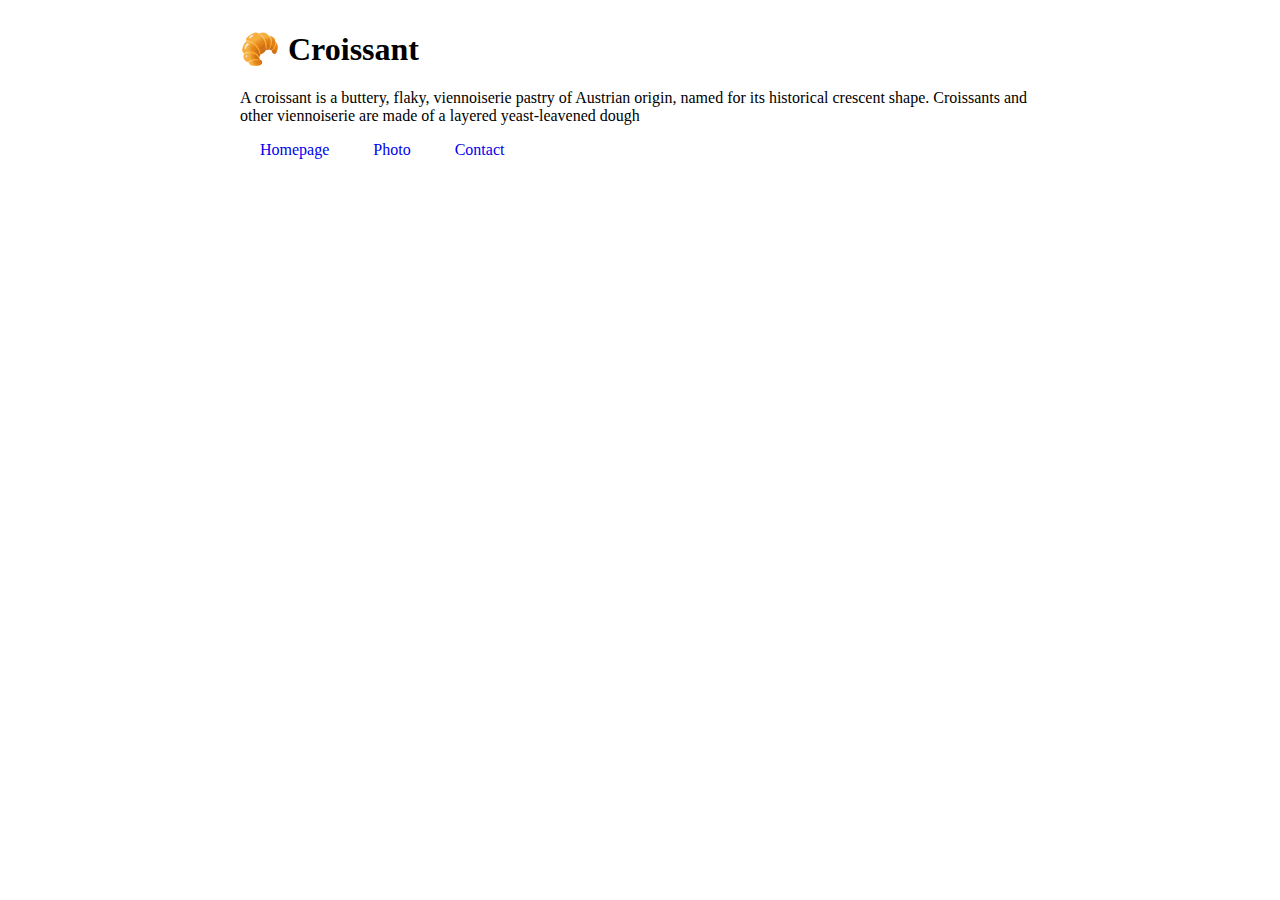
<file: index.html>
<!DOCTYPE html>
<html lang="en">
  <head>
    <meta charset="UTF-8" />
    <meta http-equiv="X-UA-Compatible" content="IE=edge" />
    <meta name="viewport" content="width=device-width, initial-scale=1.0" />
    <title>The best croissant in New York - Croissant.com</title>
    <meta name="description" content="Taste the best croissant in town" />
    <link rel="stylesheet" href="/css/styles.css" />
    <link
      href="https://cdn.jsdelivr.net/npm/bootstrap@5.2.2/dist/css/bootstrap.min.css"
      rel="stylesheet"
      integrity="sha384-Zenh87qX5JnK2Jl0vWa8Ck2rdkQ2Bzep5IDxbcnCeuOxjzrPF/et3URy9Bv1WTRi"
      crossorigin="anonymous"
    />
  </head>
  <body>
    <div class="container text-center">
      <h1>🥐 Croissant</h1>
      <p>
        A croissant is a buttery, flaky, viennoiserie pastry of Austrian origin,
        named for its historical crescent shape. Croissants and other
        viennoiserie are made of a layered yeast-leavened dough
      </p>
      <footer>
        <a href="/" title="Home"> Homepage</a>
        <a href="/photo.html" title="Croissant photo"> Photo</a>
        <a href="/contact.html" title="Contact Croissant.com"> Contact</a>
      </footer>
    </div>
  </body>
</html>
</file>
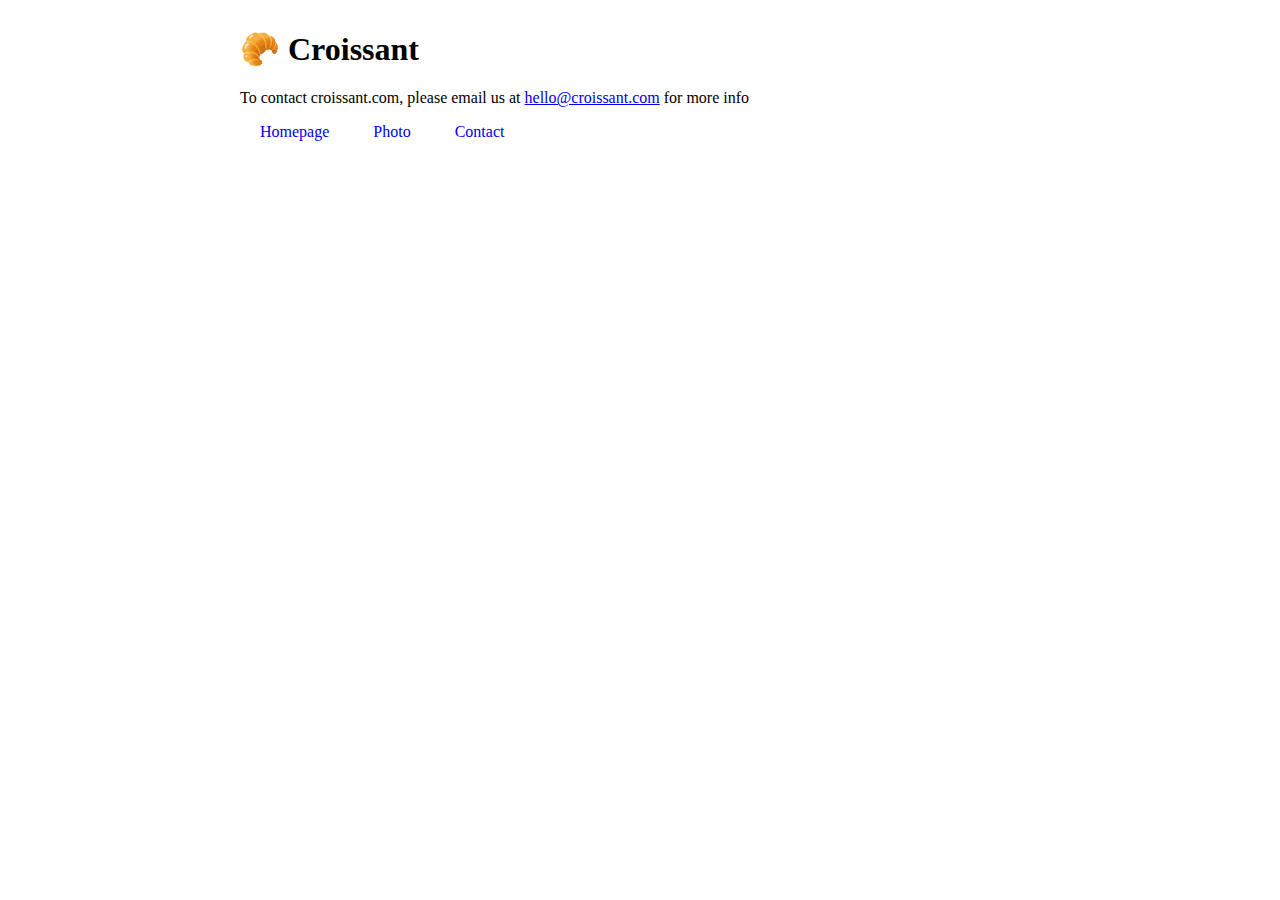
<file: contact.html>
<!DOCTYPE html>
<html lang="en">
  <head>
    <meta charset="UTF-8" />
    <meta http-equiv="X-UA-Compatible" content="IE=edge" />
    <meta name="viewport" content="width=device-width, initial-scale=1.0" />
    <title>Contact us - Croissant.com</title>
    <meta
      name="description"
      content="Contact croissant.com to learn more about our homemade croissants"
    />
    <link rel="stylesheet" href="/css/styles.css" />
    <link
      href="https://cdn.jsdelivr.net/npm/bootstrap@5.2.2/dist/css/bootstrap.min.css"
      rel="stylesheet"
      integrity="sha384-Zenh87qX5JnK2Jl0vWa8Ck2rdkQ2Bzep5IDxbcnCeuOxjzrPF/et3URy9Bv1WTRi"
      crossorigin="anonymous"
    />
  </head>
  <body>
    <div class="container text-center">
      <h1>🥐 Croissant</h1>
      <p>
        To contact croissant.com, please email us at
        <a href="mailto:hello@croissant.com">hello@croissant.com</a> for more
        info
      </p>

      <footer>
        <a href="/" title="Home"> Homepage</a>
        <a href="/photo.html" title="Croissant photo"> Photo</a>
        <a href="/contact.html" title="Contact Croissant.com"> Contact</a>
      </footer>
    </div>
  </body>
</html>
</file>
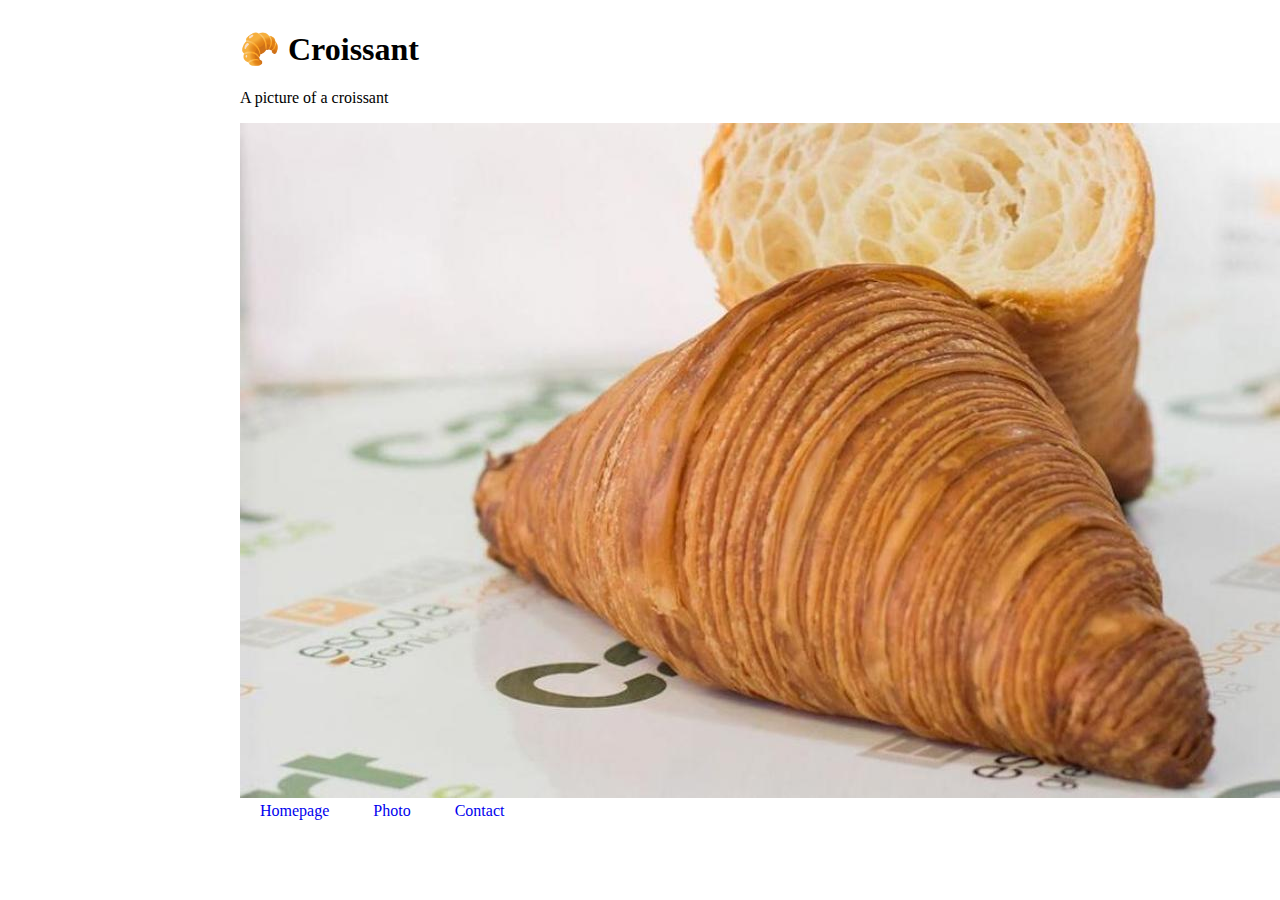
<file: photo.html>
<!DOCTYPE html>
<html lang="en">
  <head>
    <meta charset="UTF-8" />
    <meta http-equiv="X-UA-Compatible" content="IE=edge" />
    <meta name="viewport" content="width=device-width, initial-scale=1.0" />
    <title>An example of the perfect Croissant - Croissant.com</title>
    <meta
      name="description"
      content="Enjoy a beautiful picture of a homemade croissant"
    />
    <link rel="stylesheet" href="/css/styles.css" />
    <link
      href="https://cdn.jsdelivr.net/npm/bootstrap@5.2.2/dist/css/bootstrap.min.css"
      rel="stylesheet"
      integrity="sha384-Zenh87qX5JnK2Jl0vWa8Ck2rdkQ2Bzep5IDxbcnCeuOxjzrPF/et3URy9Bv1WTRi"
      crossorigin="anonymous"
    />
  </head>
  <body>
    <div class="container text-center">
      <h1>🥐 Croissant</h1>
      <p>A picture of a croissant</p>
      <img
        class="img-fluid mb-4"
        alt="Homemade croissant"
        src="images/croissant.jpeg"
      />

      <footer>
        <a href="/" title="Home"> Homepage</a>
        <a href="/photo.html" title="Croissant photo"> Photo</a>
        <a href="/contact.html" title="Contact Croissant.com"> Contact</a>
      </footer>
    </div>
  </body>
</html>
</file>
<file: css/styles.css>
.container {
  max-width: 800px !important;
  margin: 30px auto;
}

footer a {
  text-decoration: none;
  margin: 20px;
}
</file>
